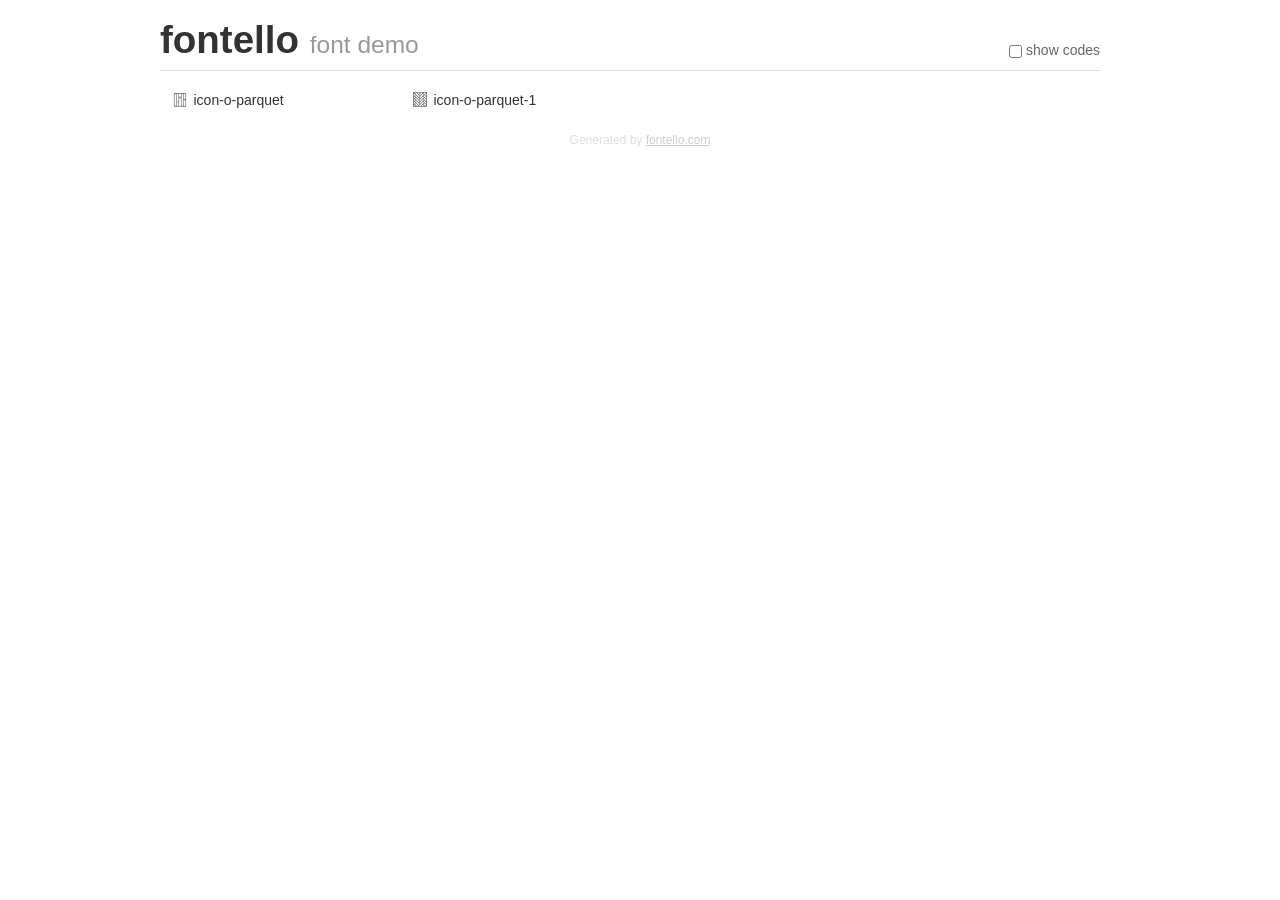
<file: assets/font/construction/new icons/fontello-a5f8b78f/demo.html>
<!DOCTYPE html>
<html>
  <head>
  <!--[if lt IE 9]><script language="javascript" type="text/javascript" src="//html5shim.googlecode.com/svn/trunk/html5.js"></script><![endif]-->
  <meta charset="UTF-8">
  <style>
    html {
      font-size: 100%;
      -webkit-text-size-adjust: 100%;
      -ms-text-size-adjust: 100%;
    }
    a:focus {
      outline: thin dotted #333;
      outline: 5px auto -webkit-focus-ring-color;
      outline-offset: -2px;
    }
    a:hover,
    a:active {
      outline: 0;
    }
    input {
      margin: 0;
      font-size: 100%;
      vertical-align: middle;
      *overflow: visible;
      line-height: normal;
    }
    input::-moz-focus-inner {
      padding: 0;
      border: 0;
    }
    body {
      margin: 0;
      font-family: "Helvetica Neue", Helvetica, Arial, sans-serif;
      font-size: 14px;
      line-height: 20px;
      color: #333;
      background-color: #fff;
    }
    a {
      color: #08c;
      text-decoration: none;
    }
    a:hover {
      color: #005580;
      text-decoration: underline;
    }
    .row {
      margin-left: -20px;
      *zoom: 1;
    }
    .row:before,
    .row:after {
      display: table;
      content: "";
      line-height: 0;
    }
    .row:after {
      clear: both;
    }
    .span3 {
      float: left;
      min-height: 1px;
      margin-left: 20px;
      width: 220px;
    }
    .container {
      width: 940px;
      margin-right: auto;
      margin-left: auto;
      *zoom: 1;
    }
    .container:before,
    .container:after {
      display: table;
      content: "";
      line-height: 0;
    }
    .container:after {
      clear: both;
    }
    small {
      font-size: 85%;
    }
    h1 {
      margin: 10px 0;
      font-family: inherit;
      font-weight: bold;
      line-height: 20px;
      color: inherit;
      text-rendering: optimizelegibility;
      line-height: 40px;
      font-size: 38.5px;
    }
    h1 small {
      font-weight: normal;
      line-height: 1;
      color: #999;
      font-size: 24.5px;
    }

    body {
      margin-top: 90px;
    }
    .header {
      position: fixed;
      top: 0;
      left: 50%;
      margin-left: -480px;
      background-color: #fff;
      border-bottom: 1px solid #ddd;
      padding-top: 10px;
      z-index: 10;
    }
    .footer {
      color: #ddd;
      font-size: 12px;
      text-align: center;
      margin-top: 20px;
    }
    .footer a {
      color: #ccc;
      text-decoration: underline;
    }
    .the-icons {
      font-size: 14px;
      line-height: 24px;
    }
    .switch {
      position: absolute;
      right: 0;
      bottom: 10px;
      color: #666;
    }
    .switch input {
      margin-right: 0.3em;
    }
    .codesOn .i-name {
      display: none;
    }
    .codesOn .i-code {
      display: inline;
    }
    .i-code {
      display: none;
    }
    @font-face {
      font-family: 'fontello';
      src: url('./font/fontello.eot?83533237');
      src: url('./font/fontello.eot?83533237#iefix') format('embedded-opentype'),
           url('./font/fontello.woff?83533237') format('woff'),
           url('./font/fontello.ttf?83533237') format('truetype'),
           url('./font/fontello.svg?83533237#fontello') format('svg');
      font-weight: normal;
      font-style: normal;
    }
    .demo-icon {
      font-family: "fontello";
      font-style: normal;
      font-weight: normal;
      speak: never;
     
      display: inline-block;
      text-decoration: inherit;
      width: 1em;
      margin-right: .2em;
      text-align: center;
      /* opacity: .8; */
     
      /* For safety - reset parent styles, that can break glyph codes*/
      font-variant: normal;
      text-transform: none;
     
      /* fix buttons height, for twitter bootstrap */
      line-height: 1em;
     
      /* Animation center compensation - margins should be symmetric */
      /* remove if not needed */
      margin-left: .2em;
     
      /* You can be more comfortable with increased icons size */
      /* font-size: 120%; */
     
      /* Font smoothing. That was taken from TWBS */
      -webkit-font-smoothing: antialiased;
      -moz-osx-font-smoothing: grayscale;
     
      /* Uncomment for 3D effect */
      /* text-shadow: 1px 1px 1px rgba(127, 127, 127, 0.3); */
    }
    </style>
    <link rel="stylesheet" href="css/animation.css"><!--[if IE 7]><link rel="stylesheet" href="css/" + font.fontname + "-ie7.css"><![endif]-->
    <script>
      function toggleCodes(on) {
        var obj = document.getElementById('icons');
      
        if (on) {
          obj.className += ' codesOn';
        } else {
          obj.className = obj.className.replace(' codesOn', '');
        }
      }
    </script>
  </head>
  <body>
    <div class="container header">
      <h1>fontello <small>font demo</small></h1>
      <label class="switch">
        <input type="checkbox" onclick="toggleCodes(this.checked)">show codes
      </label>
    </div>
    <div class="container" id="icons">
      <div class="row">
        <div class="span3" title="Code: 0xe9bd">
          <i class="demo-icon icon-o-parquet">&#xe9bd;</i> <span class="i-name">icon-o-parquet</span><span class="i-code">0xe9bd</span>
        </div>
        <div class="span3" title="Code: 0xe9be">
          <i class="demo-icon icon-o-parquet-1">&#xe9be;</i> <span class="i-name">icon-o-parquet-1</span><span class="i-code">0xe9be</span>
        </div>
      </div>
    </div>
    <div class="container footer">Generated by <a href="https://fontello.com">fontello.com</a></div>
  </body>
</html>
</file>
<file: assets/font/construction/new icons/fontello-a5f8b78f/css/animation.css>
/*
   Animation example, for spinners
*/
.animate-spin {
  -moz-animation: spin 2s infinite linear;
  -o-animation: spin 2s infinite linear;
  -webkit-animation: spin 2s infinite linear;
  animation: spin 2s infinite linear;
  display: inline-block;
}
@-moz-keyframes spin {
  0% {
    -moz-transform: rotate(0deg);
    -o-transform: rotate(0deg);
    -webkit-transform: rotate(0deg);
    transform: rotate(0deg);
  }

  100% {
    -moz-transform: rotate(359deg);
    -o-transform: rotate(359deg);
    -webkit-transform: rotate(359deg);
    transform: rotate(359deg);
  }
}
@-webkit-keyframes spin {
  0% {
    -moz-transform: rotate(0deg);
    -o-transform: rotate(0deg);
    -webkit-transform: rotate(0deg);
    transform: rotate(0deg);
  }

  100% {
    -moz-transform: rotate(359deg);
    -o-transform: rotate(359deg);
    -webkit-transform: rotate(359deg);
    transform: rotate(359deg);
  }
}
@-o-keyframes spin {
  0% {
    -moz-transform: rotate(0deg);
    -o-transform: rotate(0deg);
    -webkit-transform: rotate(0deg);
    transform: rotate(0deg);
  }

  100% {
    -moz-transform: rotate(359deg);
    -o-transform: rotate(359deg);
    -webkit-transform: rotate(359deg);
    transform: rotate(359deg);
  }
}
@-ms-keyframes spin {
  0% {
    -moz-transform: rotate(0deg);
    -o-transform: rotate(0deg);
    -webkit-transform: rotate(0deg);
    transform: rotate(0deg);
  }

  100% {
    -moz-transform: rotate(359deg);
    -o-transform: rotate(359deg);
    -webkit-transform: rotate(359deg);
    transform: rotate(359deg);
  }
}
@keyframes spin {
  0% {
    -moz-transform: rotate(0deg);
    -o-transform: rotate(0deg);
    -webkit-transform: rotate(0deg);
    transform: rotate(0deg);
  }

  100% {
    -moz-transform: rotate(359deg);
    -o-transform: rotate(359deg);
    -webkit-transform: rotate(359deg);
    transform: rotate(359deg);
  }
}
</file>
